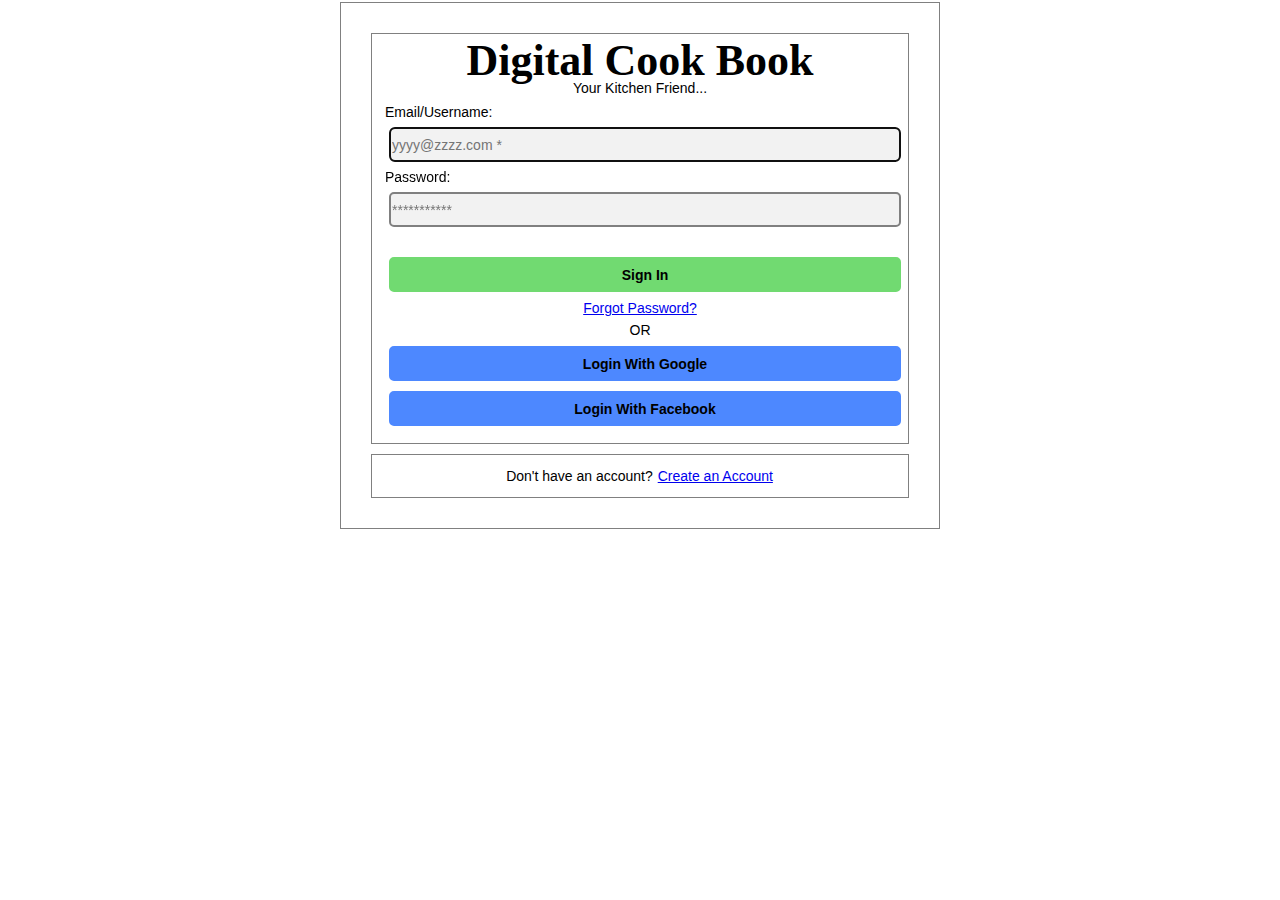
<file: index.html>
<!DOCTYPE html>
<html lang="en">
  <head>
    <title>Digital Cook Book | Sign In </title>
    <link rel="stylesheet" type="text/css" href="style.css">
    <meta charset="UTF-8">
    <meta name="description" content="Digital Cook Book">
    <meta name="keywords" content="Cook Book, recipe, food, cooking, continental, share recipe, try food, foodholics">
		<meta name="author" content="Sudarshan Kumar Bhattarai">
		<meta http-equiv="refresh" content="560">
		<meta name="viewport" content="width=device-width, initial-scale=1.0">
	</head>

<body>
  <div class="outer-box">
  <div class="heading-sign-in">
  <div class="heading">
    <h1>Digital Cook Book</h1>
    <p>Your Kitchen Friend...</p>
  </div>
  <div class="sign-in">
    <form  id="registration" method="post" action="home.html" autocomplete="on" name="RegistrationForm" target="_self" >
     <label>Email/Username: </label><br>
     <input id="username" type="text" name="username" placeholder="yyyy@zzzz.com *" data-error="You must enter Name."  required autofocus>
     <br>
     <label>Password: </label><br>
     <input id="psw" type="text" name="password" placeholder="***********">
     <br><br>
     <input id="signin" type="Submit" value="Sign In"><br>
     <div class="forgot-password">
       <a class="reset-password" href="/reset/password">Forgot Password? </a>
      </div>
     <h2>OR</h2>
     <button class="Google-Sign-In" type="button">Login With Google</button>
     <button class="Facecbook-Sign-In" type="button">Login With Facebook </button><br>
     </form>
  </div>
  </div>
  <div class="sign-up">
    <p>Don't have an account? <a href="signup">Create an Account</a></p>
  </div>
  </div>
</body>
</html>
</file>
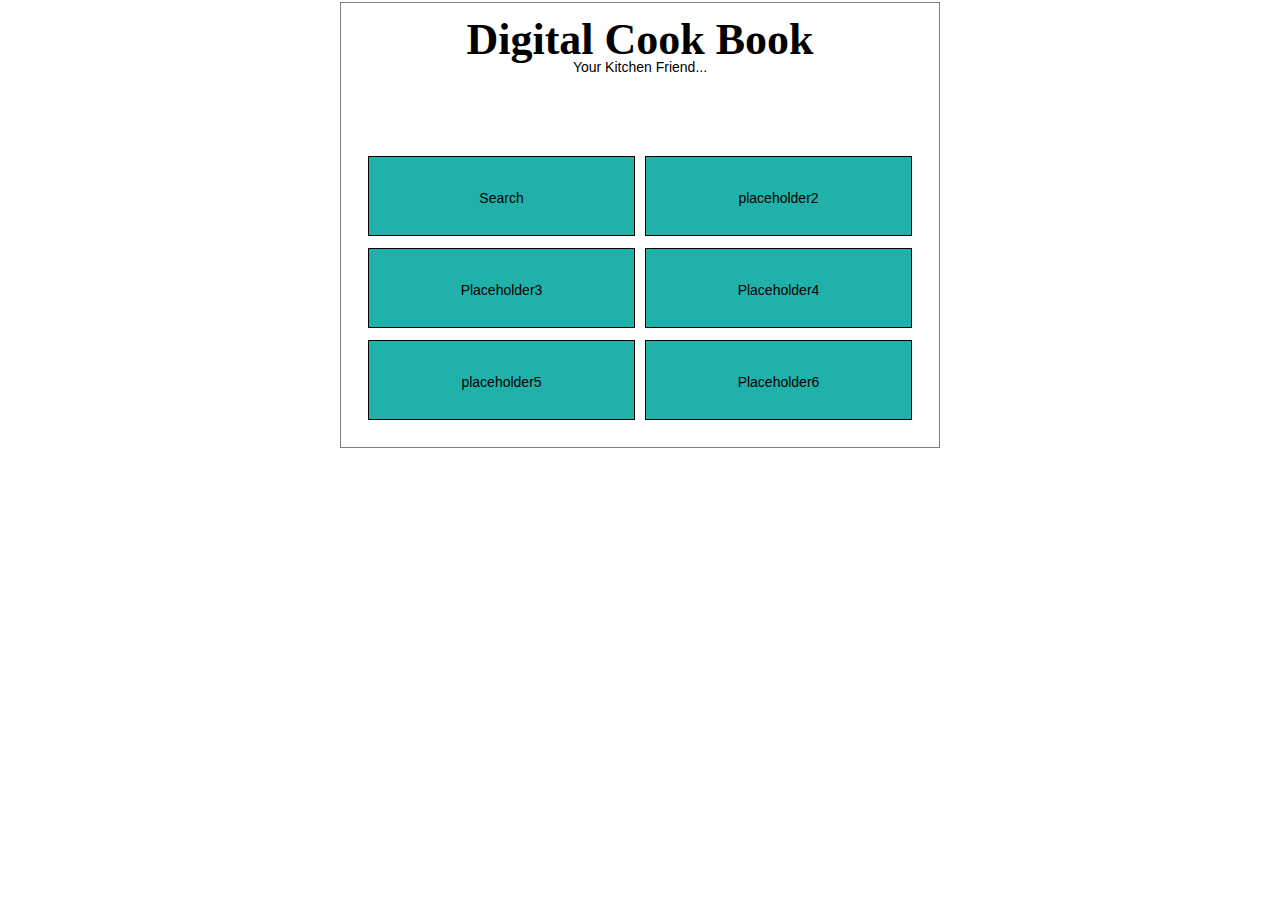
<file: home.html>
<!DOCTYPE html>
<html lang="en">
  <head>
    <title>Digital Cook Book | Home </title>
    <link rel="stylesheet" type="text/css" href="style.css">
    <meta charset="UTF-8">
    <meta name="description" content="Digital Cook Book">
    <meta name="keywords" content="Cook Book, recipe, food, cooking, continental, share recipe, try food, foodholics">
		<meta name="author" content="Sudarshan Kumar Bhattarai">
		<meta http-equiv="refresh" content="560">
		<meta name="viewport" content="width=device-width, initial-scale=1.0">
	</head>

<body>
  <div class="outer-box">
  <div class="heading">
    <h1>Digital Cook Book</h1>
    <p>Your Kitchen Friend...</p>
  </div>
  <div class="cards-group">
    <div class="cards-row">
    <div class="card">
      <p>Search</p>
    </div>
    <div class="card">
      <p>placeholder2</p>
    </div>
    </div>
    <div class="cards-row">
    <div class="card">
      <p>Placeholder3</p>
    </div>
    <div class="card">
      <p>Placeholder4</p>
    </div>
    </div>
    <div class="cards-row">
    <div class="card">
      <p>placeholder5</p>
    </div>
    <div class="card">
      <p>Placeholder6</p>
    </div>
    </div>
    </div>
</body>
</html>
</file>
<file: style.css>
*{
  margin:0 auto;
  padding:1px;
  box-sizing:border-box;
  font-family: Arial, "Helvetica Neue", Helvetica, sans-serif;
  font-size: 14px;
  font-style: normal;
  font-variant: normal;
  font-weight: 400;
  line-height: 20px;
}
body{
  background:white;
}

button,input{
  border-radius: 5px;
  margin:5px;
  width: 100%;
  height: 35px;

}

input{
  border: 2px solid grey;
  background: #f2f2f2;
}
button{
  background:#4d88ff;
  color: black;
  border:2px solid #4d88ff;
  font-weight: bolder;
}

input#signin{
  background:#71da71;
  color: black;
  border:2px solid #71da71;
  font-weight: bolder;
}
h1{
   font-family: "Brush Script MT", cursive;
   font-size: 44px;
   font-style: normal;
   font-variant: normal;
   font-weight: 600;
   line-height: 30px;
}
h1,h2,p{
  text-align: center;
  }
.forgot-password{
  text-align: center;
}
.outer-box{
  border: 1px solid grey;
  padding:20px;
}
.heading-sign-in{
  border:1px solid grey;
  margin:10px;
  padding:10px;
}
.sign-up{
  border: 1px solid grey;
  margin: 10px;
  padding:10px;
}
#signin{
  align-self: center;
}

.cards-group{
  display: block;
  margin-top: 70px;
}

.cards-row{
  display:flex;
}
.card {
    border: 1px solid black;
    margin: 5px;
    width: -webkit-fill-available;
    height:80px;
    background: #20B2AA;
    padding-top: 30px;
  }
@media screen and (min-width:600px){
  .outer-box{
    border: 1px solid grey;
    padding:20px;
    height:auto;
    width: 600px;
  }

}
</file>
